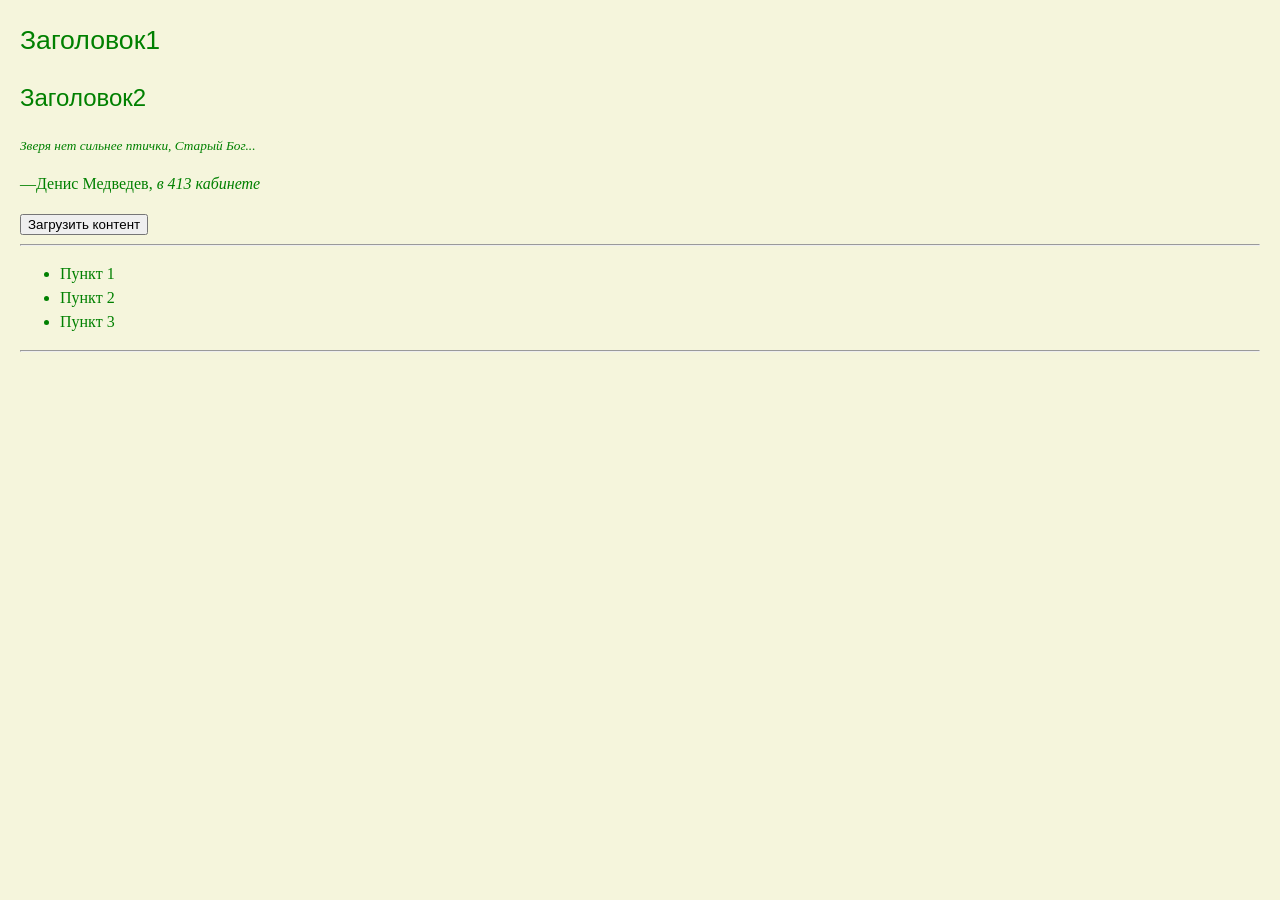
<file: index.html>
<!DOCTYPE html>
<html lang="ru">
<head>
    <meta charset="UTF-8" />
	<link rel="stylesheet" href="styles.css" />
	<script src="script1.js" defer></script>
</head>

	<h1>Заголовок1</h1>
	<h2>Заголовок2</h2>

	<blockquote>Зверя нет сильнее птички, Старый Бог...</blockquote>
	<p>—Денис Медведeв, <cite>в 413 кабинете</cite></p>

	<button id="loadButton">Загрузить контент</button>
	
	<hr />
	<ul>
		<li>Пункт 1</li>
		<li>Пункт 2</li>
		<li>Пункт 3</li>
	</ul>
	<hr />
	<script>
	function loadContent(){
		const xhr = new XMLHttpRequest();
		xhr.open('GET', 'content.html', true);
		xhr.onload = function() {
		  if (xhr.status === 200) {
		    document.getElementById('content-area').innerHTML = xhr.responseText;
		  } 
		  else {
		    console.error('Ошибка загрузки файла:', xhr.status);
		  }
		};
		xhr.onerror = function() {
		  console.error('Ошибка запроса');
		};
		xhr.send();
	}
	</script>
	<script>
	document.addEventListener('DOMContentLoaded', function() {
  		document.getElementById('loadButton').addEventListener('click', loadContent);});
	</script>
	<div id="content-area"></div>
</body>
</html>
</file>
<file: styles.css>
body {
    background-color: #f5f5dc;
    color: green;
    font-family: "Times New Roman", Times, serif;
    margin: 20px;
    line-height: 1.5;
}

h1 {
    font-family: Arial, sans-serif;
    font-weight: normal;
    font-size: 20pt;
}


h2, h3, h4, h5, h6 {
    font-family: Arial, sans-serif;
    font-weight: normal;
    font-size: 18pt;
}



p {
    font-family: "Times New Roman", Times, serif;
    font-size: 12pt;
}


table {
    font-family: "Times New Roman", Times, serif;
    font-size: 10pt;
    border-collapse: collapse;
    width: 100%;
}

th, td {
    border: 1px solid #000;
    padding: 5px;
}


table td {
    font-size: 10pt;
}


blockquote {
    font-family: "Times New Roman", Times, serif;
    font-size: 10pt;
    font-style: italic;
    margin: 10px 0;
}


address {
    font-family: "Times New Roman", Times, serif;
    font-size: 10pt;
    font-style: italic;
}


.header {
    font-weight: bold;
    text-align: center;
}

.content {
    
    padding: 10px;
}
</file>
